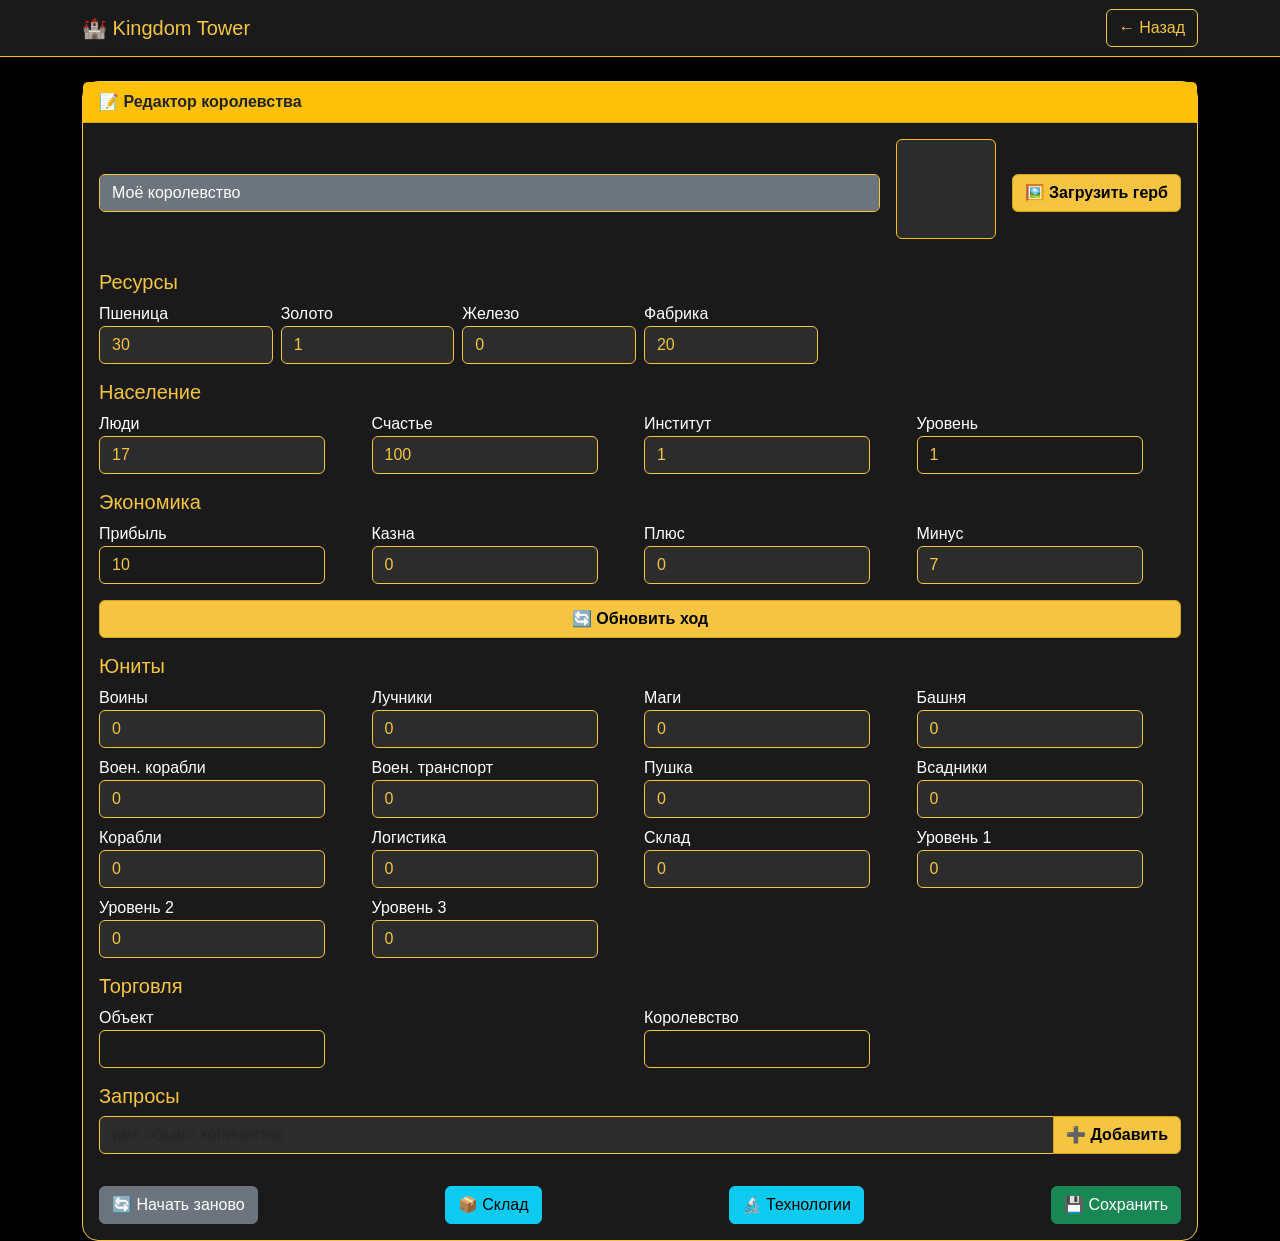
<file: templates/kingdom.html>
<!DOCTYPE html>
<html lang="ru">
<head>
    <meta charset="UTF-8">
    <meta name="viewport" content="width=device-width, initial-scale=1.0, user-scalable=yes">
    <title>Kingdom Tower - Редактор</title>
    <link href="https://cdn.jsdelivr.net/npm/bootstrap@5.3.0/dist/css/bootstrap.min.css" rel="stylesheet">
    <link href="/static/css/custom.css" rel="stylesheet">
    <link href="/static/css/style.css">
</head>
<body class="bg-black">
<nav class="navbar navbar-expand-lg bg-dark border-bottom border-warning">
    <div class="container">
        <a class="navbar-brand text-warning" href="/file_maneger">🏰 Kingdom Tower</a>
        <div class="ms-auto">
            <a href="/file_maneger" class="btn btn-outline-warning">← Назад</a>
        </div>
    </div>
</nav>
<div class="container mt-3 mt-md-4">
    <div class="card bg-dark text-white shadow-lg">
        <div class="card-header bg-warning text-dark fw-bold">📝 Редактор королевства</div>
        <div class="card-body">
            <!-- Шапка: на мобильных вертикально -->
            <div class="d-flex flex-column flex-md-row align-items-stretch align-items-md-center gap-3 mb-4">
                <div class="flex-grow-1">
                    <input type="text" id="kingdom-name" class="form-control bg-secondary text-white"
                           value="Моё королевство">
                </div>
                <div class="text-center">
                    <div id="image-area"
                         class="border border-warning rounded p-2 d-inline-flex justify-content-center align-items-center"
                         style="width: 100px; height: 100px; background:#2c2c2c;"></div>
                </div>
                <div>
                    <button id="load-image-btn" class="btn btn-warning w-100">🖼️ Загрузить герб</button>
                </div>
            </div>

            <!-- Ресурсы – на мобильных в 2 колонки -->
            <h5 class="text-warning">Ресурсы</h5>
            <div class="row g-2 mb-3">
                <div class="col-6 col-md-2"><label>Пшеница <input type="text" id="wheat" class="form-control"
                                                                  value="30"></label></div>
                <div class="col-6 col-md-2"><label>Золото <input type="text" id="gold" class="form-control"
                                                                 value="1"></label></div>
                <div class="col-6 col-md-2"><label>Железо <input type="text" id="iron" class="form-control"
                                                                 value="0"></label></div>
                <div class="col-6 col-md-2"><label>Фабрика <input type="text" id="factor" class="form-control"
                                                                  value="20"></label></div>
            </div>

            <!-- Население -->
            <h5 class="text-warning">Население</h5>
            <div class="row g-2 mb-3">
                <div class="col-6 col-md-3"><label>Люди <input type="text" id="people" class="form-control" value="17"></label>
                </div>
                <div class="col-6 col-md-3"><label>Счастье <input type="text" id="happy" class="form-control"
                                                                  value="100"></label></div>
                <div class="col-6 col-md-3"><label>Институт <input type="text" id="institut" class="form-control"
                                                                   value="1"></label></div>
                <div class="col-6 col-md-3"><label>Уровень <input type="text" id="level" class="form-control" readonly
                                                                  value="1"></label></div>
            </div>

            <!-- Экономика -->
            <h5 class="text-warning">Экономика</h5>
            <div class="row g-2 mb-3">
                <div class="col-6 col-md-3"><label>Прибыль <input type="text" id="economy_profit" class="form-control"
                                                                  readonly value="10"></label></div>
                <div class="col-6 col-md-3"><label>Казна <input type="text" id="economy_kazna" class="form-control"
                                                                value="0"></label></div>
                <div class="col-6 col-md-3"><label>Плюс <input type="text" id="economy_plus" class="form-control"
                                                               value="0"></label></div>
                <div class="col-6 col-md-3"><label>Минус <input type="text" id="economy_minus" class="form-control"
                                                                value="7"></label></div>
            </div>
            <button id="update-economy" class="btn btn-warning w-100 w-md-auto mb-3">🔄 Обновить ход</button>

            <!-- Юниты – на мобильных в 2 колонки -->
            <h5 class="text-warning">Юниты</h5>
            <div class="row g-2 mb-3">
                <div class="col-6 col-md-3"><label>Воины <input type="text" id="war_unit" class="form-control"
                                                                value="0"></label></div>
                <div class="col-6 col-md-3"><label>Лучники <input type="text" id="arrow_unit" class="form-control"
                                                                  value="0"></label></div>
                <div class="col-6 col-md-3"><label>Маги <input type="text" id="mag_unit" class="form-control" value="0"></label>
                </div>
                <div class="col-6 col-md-3"><label>Башня <input type="text" id="town_unit" class="form-control"
                                                                value="0"></label></div>
                <div class="col-6 col-md-3"><label>Воен. корабли <input type="text" id="war_ship_unit"
                                                                        class="form-control" value="0"></label></div>
                <div class="col-6 col-md-3"><label>Воен. транспорт <input type="text" id="war_ride_unit"
                                                                          class="form-control" value="0"></label></div>
                <div class="col-6 col-md-3"><label>Пушка <input type="text" id="weapon_unit" class="form-control"
                                                                value="0"></label></div>
                <div class="col-6 col-md-3"><label>Всадники <input type="text" id="ride_unit" class="form-control"
                                                                   value="0"></label></div>
                <div class="col-6 col-md-3"><label>Корабли <input type="text" id="ship_unit" class="form-control"
                                                                  value="0"></label></div>
                <div class="col-6 col-md-3"><label>Логистика <input type="text" id="logic_unit" class="form-control"
                                                                    value="0"></label></div>
                <div class="col-6 col-md-3"><label>Склад <input type="text" id="cheast_unit" class="form-control"
                                                                value="0"></label></div>
                <div class="col-6 col-md-3"><label>Уровень 1 <input type="text" id="warehouse_level_1"
                                                                    class="form-control" value="0"></label></div>
                <div class="col-6 col-md-3"><label>Уровень 2 <input type="text" id="warehouse_level_2"
                                                                    class="form-control" value="0"></label></div>
                <div class="col-6 col-md-3"><label>Уровень 3 <input type="text" id="warehouse_level_3"
                                                                    class="form-control" value="0"></label></div>
            </div>

            <!-- Торговля -->
            <h5 class="text-warning">Торговля</h5>
            <div class="row g-2 mb-3">
                <div class="col-12 col-md-6"><label>Объект <input type="text" id="trade_out" class="form-control"
                                                                  readonly></label></div>
                <div class="col-12 col-md-6"><label>Королевство <input type="text" id="trade_out_kingdom"
                                                                       class="form-control" readonly></label></div>
            </div>

            <!-- Запросы -->
            <h5 class="text-warning">Запросы</h5>
            <div class="input-group mb-3">
                <input type="text" id="request_input" class="form-control" placeholder="имя объект количество">
                <button id="add-request" class="btn btn-warning">➕ Добавить</button>
            </div>
            <ul id="request_output" class="list-group mb-3" style="max-height: 200px; overflow-y: auto;"></ul>

            <div class="d-flex flex-column flex-md-row justify-content-between gap-2">
                <button class="btn btn-secondary" onclick="location.reload()">🔄 Начать заново</button>
                <button id="goToWarehouseBtn" class="btn btn-info">📦 Склад</button>
                <button id="goToTechBtn" class="btn btn-info">🔬 Технологии</button>
                <button id="saveBtn" class="btn btn-success">💾 Сохранить</button>
            </div>
        </div>
    </div>
</div>
<script>
    const kingdomData = {{ kingdom|tojson }};
</script>
<script src="/scripts/kingdom_script.js"></script>
<script src="https://cdn.jsdelivr.net/npm/bootstrap@5.3.0/dist/js/bootstrap.bundle.min.js"></script>
</body>
</html>
</file>
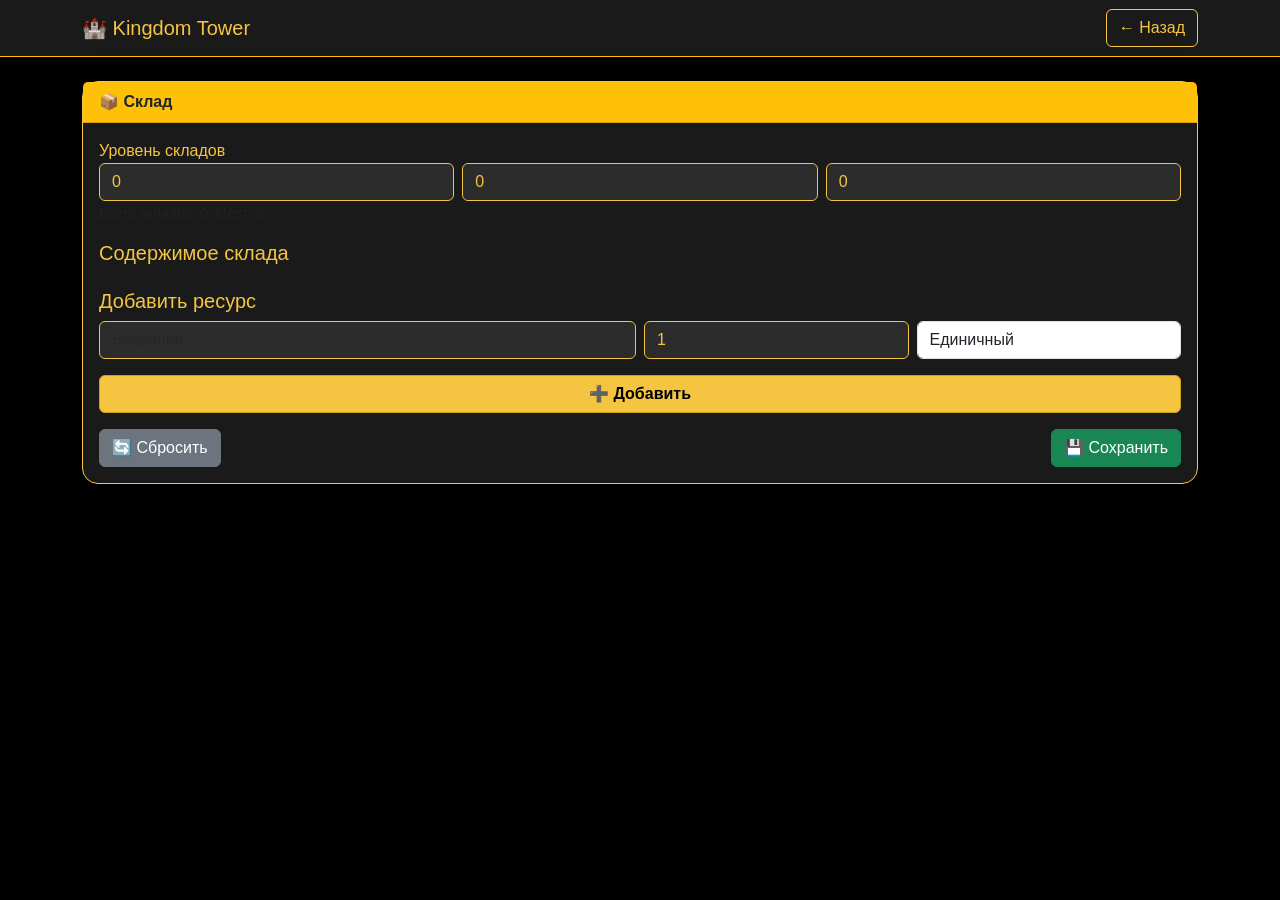
<file: templates/warehouse.html>
<!DOCTYPE html>
<html lang="ru">
<head>
    <meta charset="UTF-8">
    <meta name="viewport" content="width=device-width, initial-scale=1.0, user-scalable=yes">
    <title>Kingdom Tower - Склад</title>
    <link href="https://cdn.jsdelivr.net/npm/bootstrap@5.3.0/dist/css/bootstrap.min.css" rel="stylesheet">
    <link href="/static/css/custom.css" rel="stylesheet">
</head>
<body class="bg-black">
    <nav class="navbar navbar-expand-lg bg-dark border-bottom border-warning">
        <div class="container">
            <a class="navbar-brand text-warning" href="/file_maneger">🏰 Kingdom Tower</a>
            <div class="ms-auto">
                <a href="/kingdom" class="btn btn-outline-warning">← Назад</a>
            </div>
        </div>
    </nav>
    <div class="container mt-3 mt-md-4">
        <div class="card bg-dark text-white shadow-lg">
            <div class="card-header bg-warning text-dark fw-bold">📦 Склад</div>
            <div class="card-body">
                <div class="mb-3">
                    <label class="text-warning">Уровень складов</label>
                    <div class="row g-2">
                        <div class="col-4"><input type="number" id="warehouse-l1" class="form-control" min="0" value="0" placeholder="1 ур (5)"></div>
                        <div class="col-4"><input type="number" id="warehouse-l2" class="form-control" min="0" value="0" placeholder="2 ур (10)"></div>
                        <div class="col-4"><input type="number" id="warehouse-l3" class="form-control" min="0" value="0" placeholder="3 ур (20)"></div>
                    </div>
                    <small class="text-muted">Всего складов: <span id="total-warehouses">0</span>. Мест: <span id="capacity">0</span></small>
                </div>

                <h5 class="text-warning">Содержимое склада</h5>
                <ul id="warehouse-items" class="list-group mb-3" style="max-height: 300px; overflow-y: auto;"></ul>

                <h5 class="text-warning">Добавить ресурс</h5>
                <div class="row g-2 mb-3">
                    <div class="col-6"><input type="text" id="item-name" class="form-control" placeholder="Название"></div>
                    <div class="col-3"><input type="number" id="item-count" class="form-control" min="1" value="1" placeholder="Кол-во"></div>
                    <div class="col-3">
                        <select id="storage-type" class="form-control">
                            <option value="single">Единичный</option>
                            <option value="stack">Множественный</option>
                        </select>
                    </div>
                </div>
                <button id="add-item" class="btn btn-warning w-100 mb-3">➕ Добавить</button>

                <div class="d-flex flex-column flex-md-row justify-content-between gap-2">
                    <button class="btn btn-secondary" onclick="location.reload()">🔄 Сбросить</button>
                    <button id="saveBtn" class="btn btn-success">💾 Сохранить</button>
                </div>
            </div>
        </div>
    </div>
    <script>
        const kingdomData = {{ kingdom|tojson }};
    </script>
    <script src="/scripts/warehouse_script.js"></script>
    <script src="https://cdn.jsdelivr.net/npm/bootstrap@5.3.0/dist/js/bootstrap.bundle.min.js"></script>
</body>
</html>
</file>
<file: static/css/custom.css>
/* Желто-черная тема с анимациями */
body {
    background-color: #000000;
    color: #f5c542;
    font-family: 'Segoe UI', Tahoma, Geneva, Verdana, sans-serif;
}

.bg-black {
    background-color: #000000 !important;
}

.bg-dark {
    background-color: #1a1a1a !important;
}

.text-warning, .text-warning:hover {
    color: #f5c542 !important;
}

.btn-warning {
    background-color: #f5c542;
    border-color: #d4a017;
    color: #000000;
    font-weight: bold;
    transition: all 0.2s ease-in-out;
}
.btn-warning:hover {
    background-color: #e0b031;
    border-color: #b3860c;
    transform: scale(1.02);
    box-shadow: 0 0 10px rgba(245, 197, 66, 0.5);
}

.btn-outline-warning {
    border-color: #f5c542;
    color: #f5c542;
    transition: all 0.2s;
}
.btn-outline-warning:hover {
    background-color: #f5c542;
    color: #000000;
    transform: scale(1.02);
}

.card {
    border: 1px solid #f5c542;
    border-radius: 1rem;
    box-shadow: 0 10px 25px rgba(0,0,0,0.5);
    transition: transform 0.2s;
}
.card:hover {
    transform: translateY(-5px);
}

.list-group-item {
    background-color: #2c2c2c !important;
    color: #f5c542 !important;
    border-color: #f5c542 !important;
    cursor: pointer;
    transition: all 0.2s;
}
.list-group-item:hover {
    background-color: #3a3a3a !important;
    transform: translateX(5px);
}
.list-group-item.selected {
    background-color: #f5c542 !important;
    color: #000000 !important;
    font-weight: bold;
    box-shadow: 0 0 8px #f5c542;
}

input.form-control, input.form-control:focus {
    background-color: #2c2c2c;
    color: #f5c542;
    border-color: #f5c542;
    transition: all 0.2s;
}
input.form-control:focus {
    box-shadow: 0 0 8px #f5c542;
}
input.form-control:read-only {
    background-color: #1a1a1a;
}

#image-area {
    display: flex;
    align-items: center;
    justify-content: center;
    overflow: hidden;
    background-color: #2c2c2c;
}
#image-area img {
    max-width: 100%;
    max-height: 100%;
    object-fit: contain;
}

/* Анимация загрузки кнопки сохранения */
.saving {
    animation: pulse 1s infinite;
}
@keyframes pulse {
    0% { opacity: 1; }
    50% { opacity: 0.6; }
    100% { opacity: 1; }
}
/* Увеличенная область нажатия для кнопок удаления в списке запросов */
.delete-request {
    background: none;
    border: none;
    font-size: 1.5rem;
    line-height: 1;
    padding: 0.5rem;
    margin: -0.5rem;
    color: #ff6b6b;
    cursor: pointer;
}
.delete-request:hover {
    color: #ff4444;
}

/* Улучшенная читаемость на мобильных */
@media (max-width: 576px) {
    body {
        font-size: 14px;
    }
    .card-header {
        font-size: 1.1rem;
    }
    .btn {
        font-size: 0.9rem;
    }
}
</file>
<file: static/css/style.css>
/* Дополнительные мобильные стили */
@media (max-width: 768px) {
    .row > [class*="col-"] {
        margin-bottom: 0.75rem;
    }
    .btn {
        padding: 0.6rem 1rem;
        font-size: 1rem;
    }
    .form-control, .input-group-text {
        font-size: 16px; /* предотвращает масштабирование при фокусе на iOS */
    }
    .card-body {
        padding: 1rem;
    }
    .list-group-item {
        font-size: 0.9rem;
        padding: 0.75rem 1rem;
    }
    .delete-request {
        min-width: 44px;
        min-height: 44px;
    }
}
/* Стили для кнопки удаления запроса */
.delete-request {
    background: none;
    border: none;
    font-size: 1.3rem;
    font-weight: bold;
    color: #dc3545;
    cursor: pointer;
    padding: 0 0.5rem;
}
.delete-request:hover {
    color: #a71d2a;
}
</file>
